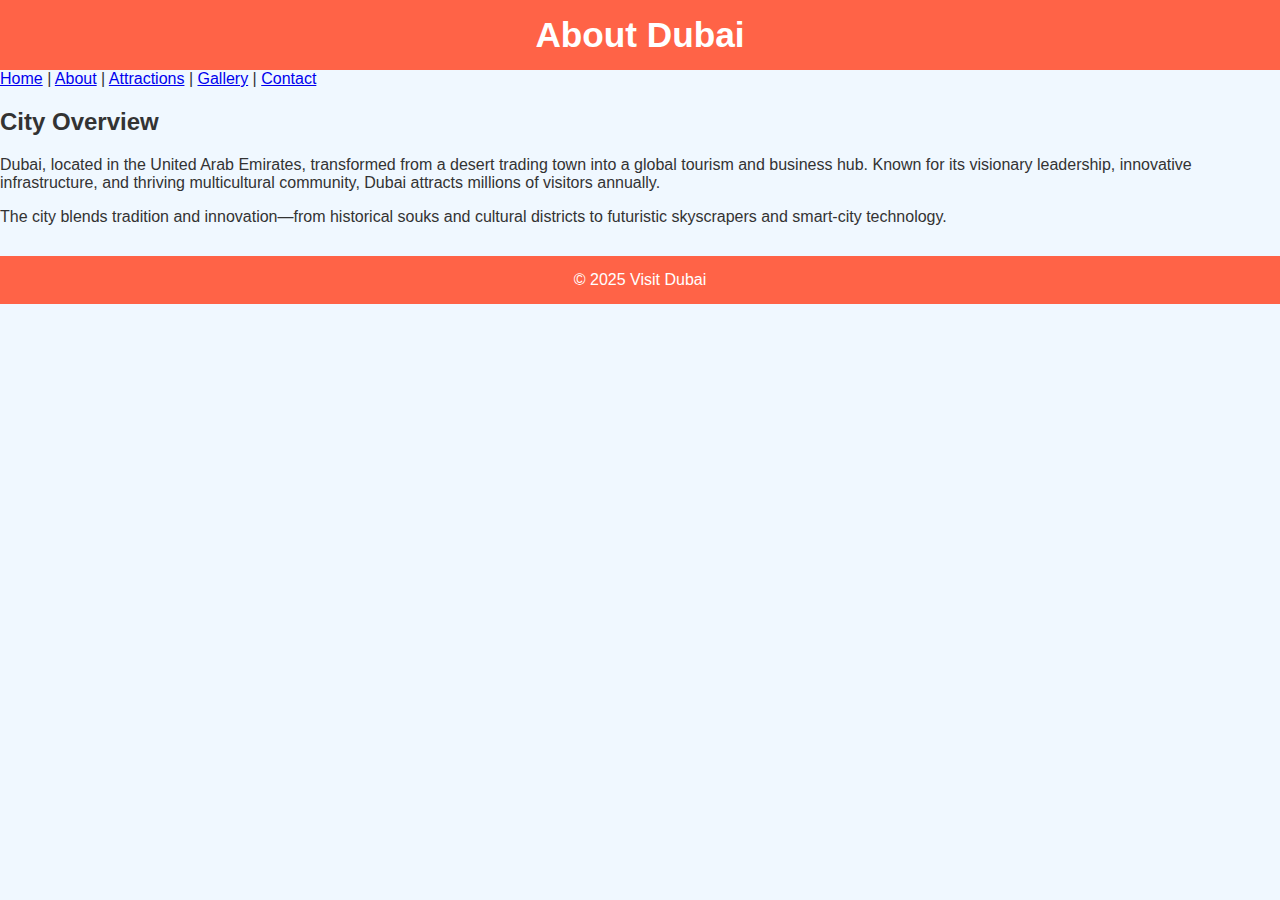
<file: about.html>
<!DOCTYPE html>
<html>
<head><title>About Dubai</title><link rel="stylesheet" href="style.css"></head>
<body>
<header><h1>About Dubai</h1></header>
<nav>
<a href="index.html">Home</a> |
<a href="about.html">About</a> |
<a href="attractions.html">Attractions</a> |
<a href="gallery.html">Gallery</a> |
<a href="contact.html">Contact</a>
</nav>
<section>
<h2>City Overview</h2>
<p>Dubai, located in the United Arab Emirates, transformed from a desert trading town into a global tourism and business hub. Known for its visionary leadership, innovative infrastructure, and thriving multicultural community, Dubai attracts millions of visitors annually.</p>
<p>The city blends tradition and innovation—from historical souks and cultural districts to futuristic skyscrapers and smart‑city technology.</p>
</section>
<footer>© 2025 Visit Dubai</footer>
</body>
</html>
</file>
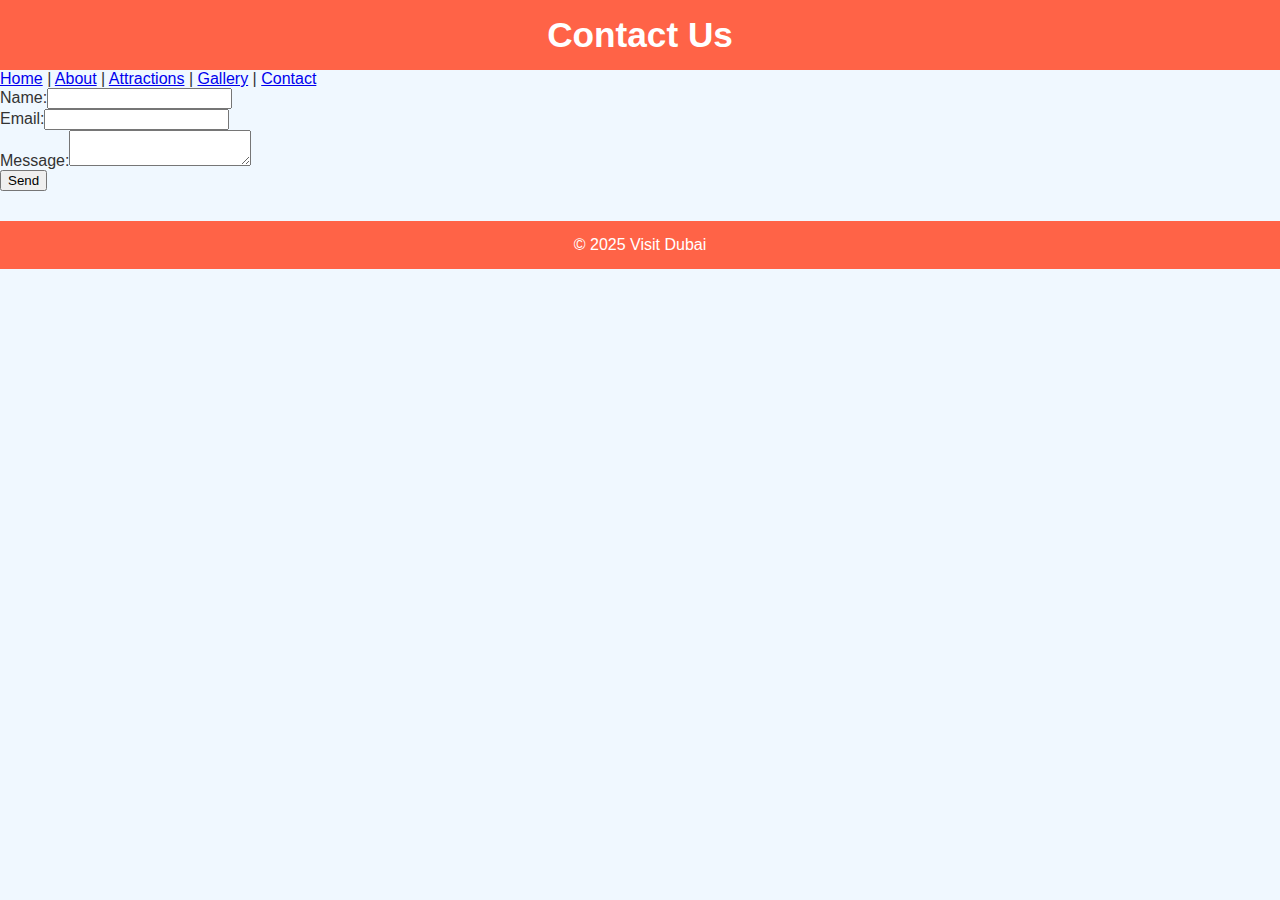
<file: contact.html>
<!DOCTYPE html>
<html>
<head><title>Contact Us</title><link rel="stylesheet" href="style.css"></head>
<body>
<header><h1>Contact Us</h1></header>
<nav>
<a href="index.html">Home</a> |
<a href="about.html">About</a> |
<a href="attractions.html">Attractions</a> |
<a href="gallery.html">Gallery</a> |
<a href="contact.html">Contact</a>
</nav>
<section>
<form id="contactForm">
<label>Name:</label><input type="text" id="name" required><br>
<label>Email:</label><input type="email" id="email" required><br>
<label>Message:</label><textarea id="msg" required></textarea><br>
<button type="submit">Send</button>
</form>
<p id="status"></p>
</section>
<footer>© 2025 Visit Dubai</footer>
<script src="script.js"></script>
</body>
</html>
</file>
<file: style.css>
body {
    font-family: 'Arial', sans-serif;
    margin: 0;
    padding: 0;
    background: #f0f8ff;
    color: #333;
}

header {
    background-color: #ff6347;
    color: white;
    padding: 15px 0;
    text-align: center;
}

header h1 {
    margin: 0;
    font-size: 2.2em;
}

nav ul {
    list-style: none;
    display: flex;
    justify-content: center;
    gap: 25px;
    padding: 10px 0 0 0;
    margin: 0;
}

nav ul li a {
    color: white;
    text-decoration: none;
    font-weight: bold;
    padding: 5px 10px;
}

nav ul li a.active,
nav ul li a:hover {
    background-color: #ffa07a;
    border-radius: 5px;
}

.hero {
    background: url('images/burj_khalifa.jpg') center/cover no-repeat;
    color: white;
    padding: 120px 20px;
    text-align: center;
}

.places, .about-section, .contact-section {
    padding: 50px 20px;
    text-align: center;
}

.place-cards {
    display: flex;
    justify-content: center;
    flex-wrap: wrap;
    gap: 25px;
}

.card {
    background-color: white;
    padding: 15px;
    width: 320px;
    box-shadow: 0 4px 12px rgba(0,0,0,0.15);
    border-radius: 12px;
    transition: transform 0.3s;
}

.card:hover {
    transform: translateY(-5px);
}

.card img {
    width: 100%;
    border-radius: 12px;
}

.gallery-container {
    display: flex;
    justify-content: center;
    flex-wrap: wrap;
    gap: 20px;
    padding: 20px;
}

.gallery-img {
    width: 300px;
    border-radius: 12px;
    box-shadow: 0 0 10px rgba(0,0,0,0.2);
}

.contact-section form {
    max-width: 500px;
    margin: auto;
    display: flex;
    flex-direction: column;
    gap: 15px;
}

.contact-section input,
.contact-section textarea {
    padding: 12px;
    border-radius: 8px;
    border: 1px solid #ccc;
    font-size: 1em;
}

.contact-section button {
    padding: 12px;
    background-color: #ff6347;
    color: white;
    border: none;
    border-radius: 8px;
    cursor: pointer;
    font-size: 1em;
}

.contact-section button:hover {
    background-color: #ff4500;
}

footer {
    background-color: #ff6347;
    color: white;
    text-align: center;
    padding: 15px 0;
    margin-top: 30px;
}
</file>
